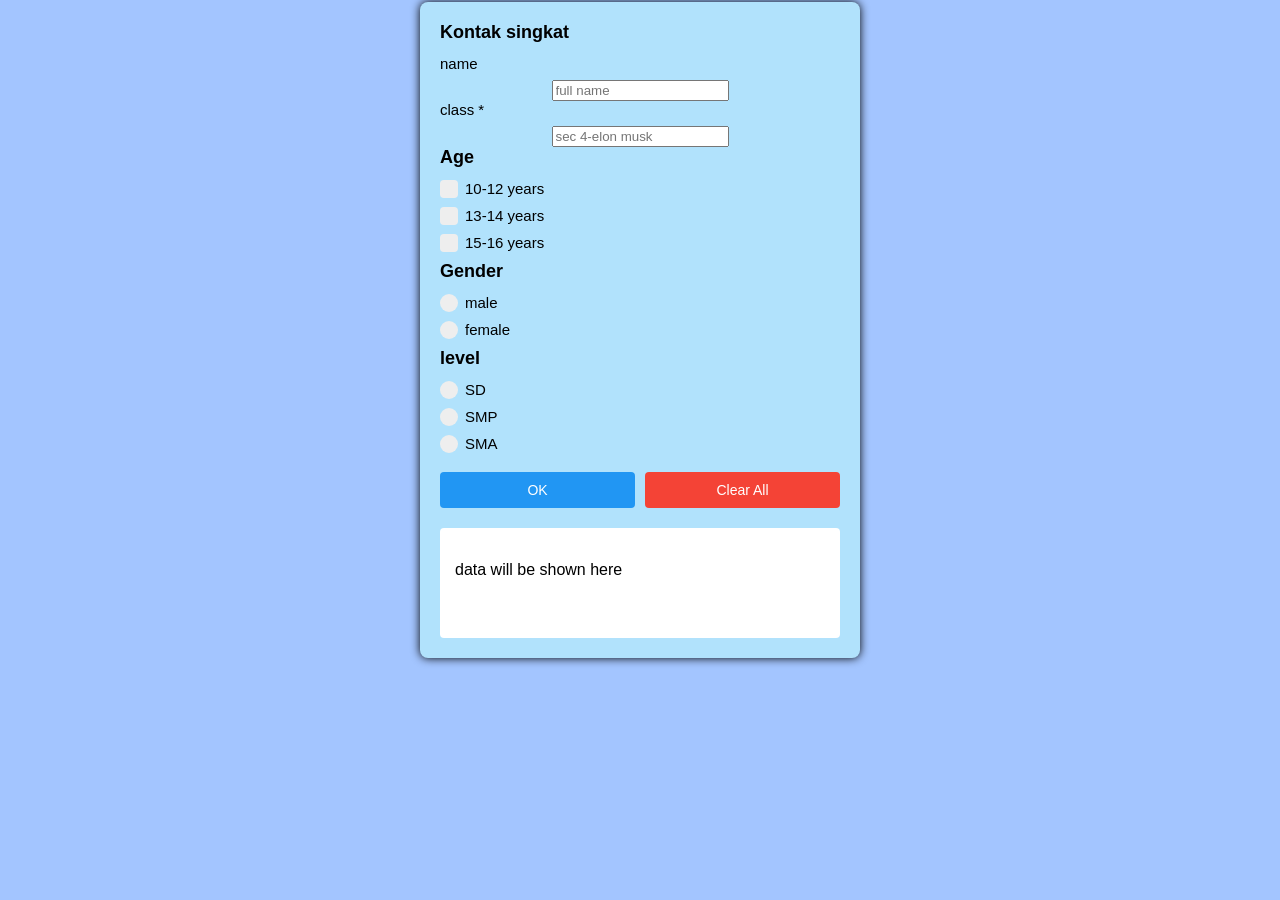
<file: index.html>
<html>
<head>
	<title>Form Sederhana</title>
	<link rel="stylesheet" type="text/css" href="sum2.css">
</head>
<body>
	<div class="container" role="region" aria-labelledby="title">
		<h1 id="title"> Kontak singkat </h1>
		
		<label for="name">name </label>
		<input id="name" name="name" type="text" placeholder="full name" required>
		
		<label for="class">class *</label>
		<input id="class" name="class" type="text" placeholder="sec 4-elon musk" required>
		
		<h1>Age</h1>
		<label class="container-checkbox"> 10-12 years
			<input type="checkbox" name="age" value="10-12 years">
			<span class="checkmark"></span>
		</label>
		<label class="container-checkbox"> 13-14 years
			<input type="checkbox" name="age" value="13-14 years">
			<span class="checkmark"></span>
		</label>
		<label class="container-checkbox"> 15-16 years
			<input type="checkbox" name="age" value="15-16 years">
			<span class="checkmark"></span>
		</label>
		
		<h1>Gender</h1>
		<label class="container-radio">male
			<input type="radio" name="gender" value="male">
			<span class="checkmark"></span>
		</label>
		<label class="container-radio">female
			<input type="radio" name="gender" value="female">
			<span class="checkmark"></span>
		</label>
		
		<h1>level</h1>
		<label class="container-radio"> SD
			<input type="radio" name="level" value="SD">
			<span class="checkmark"></span>
		</label>
		<label class="container-radio"> SMP
			<input type="radio" name="level" value="SMP">
			<span class="checkmark"></span>
		</label>
		<label class="container-radio"> SMA
			<input type="radio" name="level" value="SMA">
			<span class="checkmark"></span>
		</label>
		
		<div class="button-group">
			<button id="okBtn">OK</button>
			<button id="clearBtn">Clear All</button>
		</div>
		
		<div class="result" id="hasil">
			data will be shown here
		</div>
	</div>
	
	<script src="sum2.js"></script>
</body>
</html>
</file>
<file: sum2.css>
body{
	font-family:arial, sans-serif;
	margin: 2px;
	background-color:#a3c5ff;
}

.container{
	max-width:400px;
	background-color:#b1e2fc;
	padding:20px;
	border-radius:8px;
	box-shadow:0 0 10px rgba(0,0,0.1);
	margin:auto;
	text-align:center;
}

h1{
	font-size:18px;
	margin:0 0 12px 0;
	text-align:left;
}

label{
	display:block;
	font-size: 15px;
	text-align: left;
	margin-bottom: 8px;
}

.container-radio{
	display: block;
	position: relative;
	padding-left: 25px;
	margin-bottom: 10px;
	cursor: pointer;
	font-size: 15px;
	text-align: left;
}

.container-checkbox{
	display: block;
	position: relative;
	padding-left: 25px;
	margin-bottom: 10px;
	cursor: pointer;
	font-size: 15px;
	text-align: left;
}

.container-radio input, .container-checkbox input{
	position: absolute;
	opacity: 0;
	cursor: pointer;
}

.checkmark{
	position: absolute;
	top: 0;
	left: 0;
	height: 18px;
	width: 18px;
	background-color: #eee;
}

.container-radio .checkmark{
	border-radius: 50%;
}

.container-checkbox .checkmark{
	border-radius: 4px;
}

.container-radio:hover input ~ .checkmark, .container-checkbox:hover input ~ .checkmark{
	background-color: #ccc;
}

.container-radio input:checked ~ .checkmark{
	background-color: #2196F3;
}

.container-checkbox input:checked ~ .checkmark{
	background-color: #2196F3;
}

.checkmark:after{
	content: "";
	position: absolute;
	display: none;
}

.container-radio input:checked ~ .checkmark:after{
	display: block;
}

.container-checkbox input:checked ~ .checkmark:after{
	display: block;
}

.container-radio .checkmark:after{
	top: 5px;
	left: 5px;
	width: 8px;
	height: 8px;
	border-radius: 50%;
	background: white;
}

.container-checkbox .checkmark:after{
	top: 5px;
	left: 5px;
	width: 8px;
	height: 8px;
	background: white;
}

.button-group{
	display: flex;
	gap: 10px;
	margin: 20px 0;
}

button{
	flex: 1;
	padding: 10px;
	background-color: #2196F3;
	color: white;
	border: none;
	border-radius: 4px;
	cursor: pointer;
	font-size: 14px;
}

button:hover{
	background-color: #0b7dda;
}

#clearBtn{
	background-color: #f44336;
}

#clearBtn:hover{
	background-color: #da190b;
}

.result{
	background-color: white;
	padding: 15px;
	border-radius: 4px;
	margin-top: 15px;
	text-align: left;
	min-height: 80px;
	white-space: pre-line;
}
</file>
